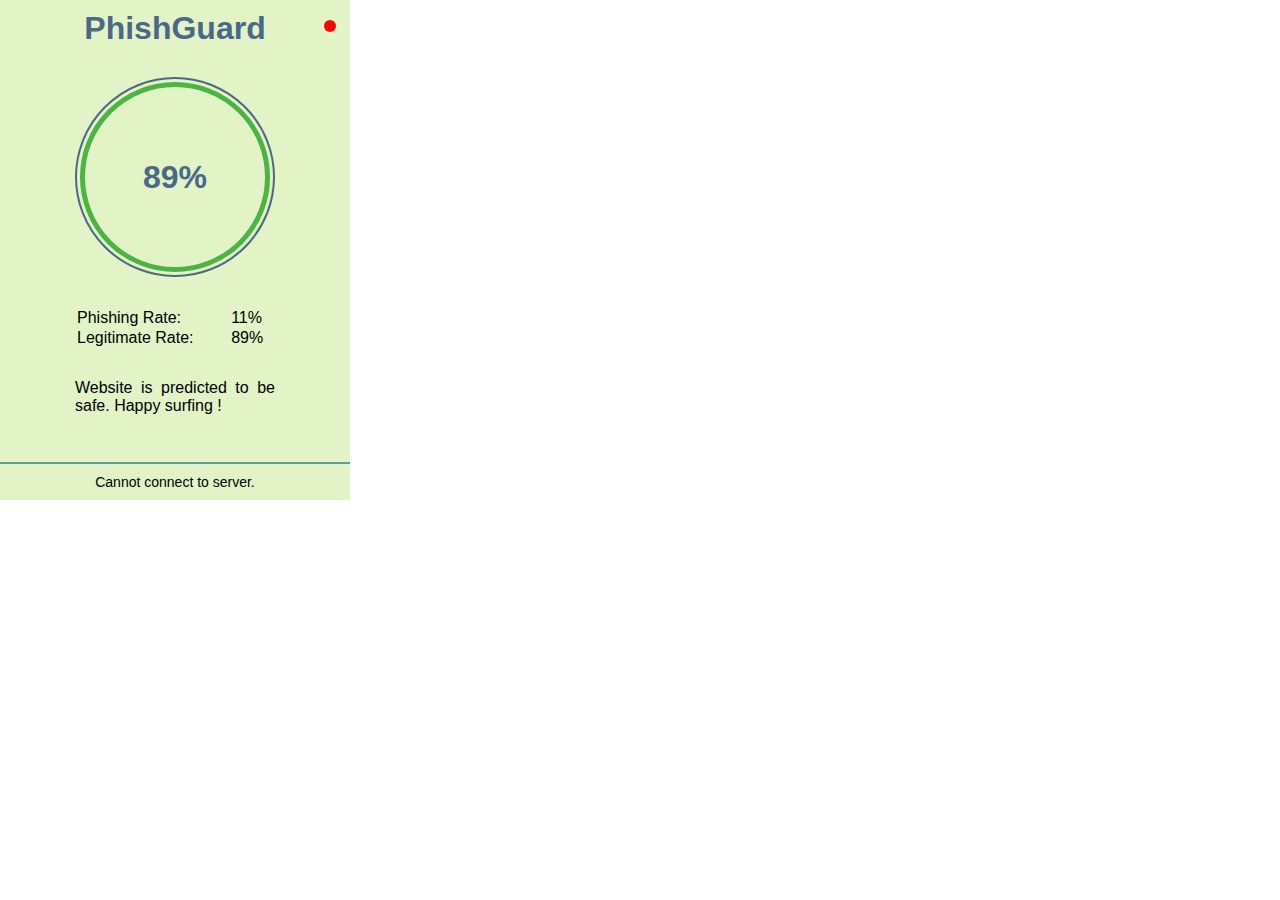
<file: client/index.html>
<!DOCTYPE html>
<html lang="en">

<head>
    <meta charset="UTF-8">
    <meta name="viewport" content="width=device-width, initial-scale=1.0">
    <link rel="stylesheet" href="css/style.css">
    <title>PhishGuard</title>
</head>

<body>
    <main class="mainbox">
        <h1 class="main-heading">PhishGuard</h1>
        <div class="online-status"></div>

        <div class="verdict-outer">
            <div class="verdict">
                <div class="verdict-ring">
                    <h1>89%</h1>
                </div>
            </div>
        </div>
        <div class="verdict-content">
            <table class="verdict-table">
                <tr>
                    <td>Phishing Rate: </td>
                    <td id="phishing-rate">11%</td>
                </tr>
                <tr>
                    <td>Legitimate Rate: </td>
                    <td id="legitimate-rate">89%</td>
                </tr>
            </table>
        </div>
        <div class="content-2">
            <p id="verdict-message">
                Website is predicted to be safe. Happy surfing !
                <!-- Please visit a website to check safety results. -->
            </p>
        </div>
        <div class="extension-status">
            Connecting to server...
        </div>
    </main>
    <script src="js/script.js"></script>
</body>

</html>
</file>
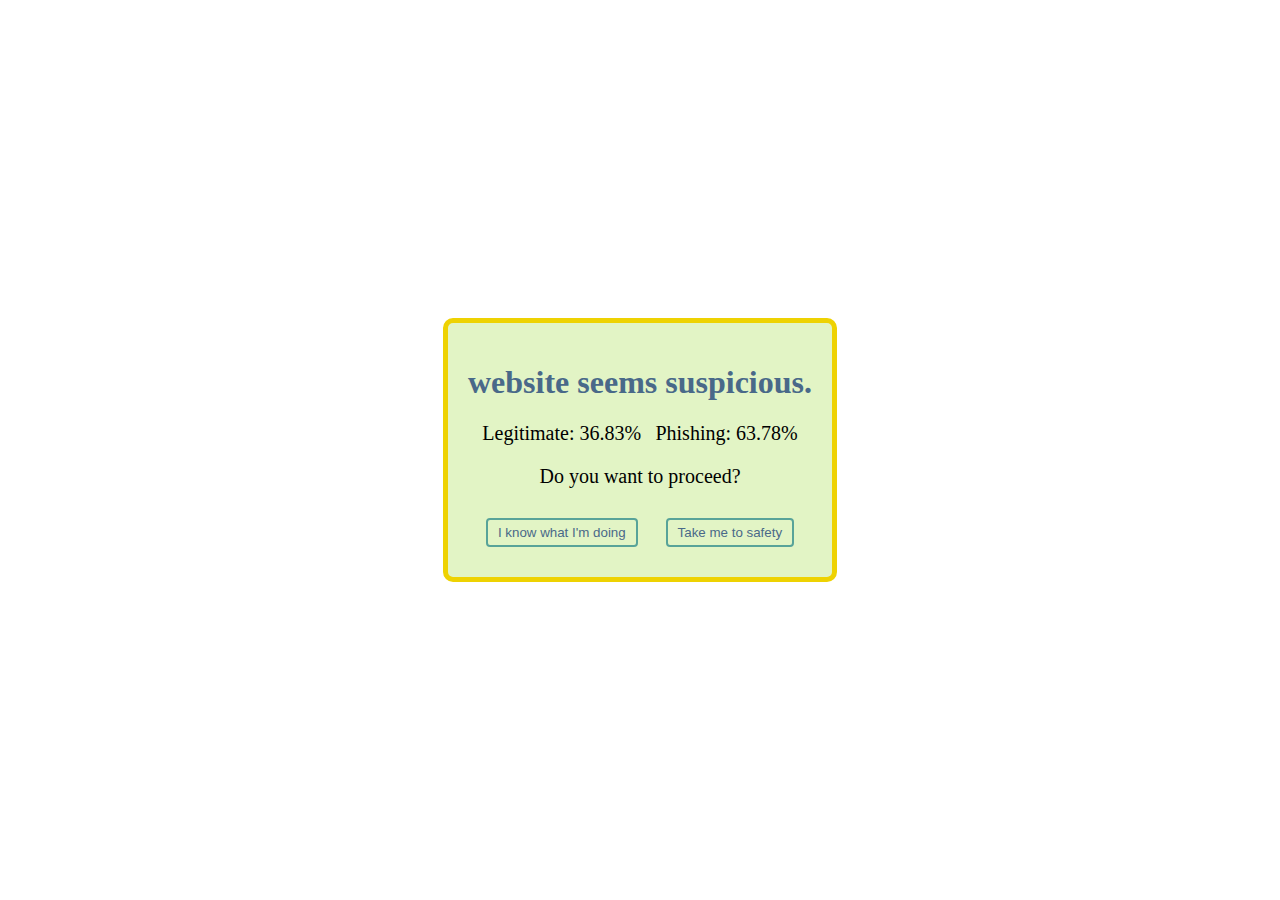
<file: client/test.html>
<!DOCTYPE html>
<html lang="en">

<head>
    <meta charset="UTF-8">
    <meta name="viewport" content="width=device-width, initial-scale=1.0">
    <title>Document</title>
    <link rel="stylesheet" href="css/pip.css">
</head>

<body>

</body>
<script>
    function createPopup(code, data) {
        const popupParent = document.createElement('div');
        popupParent.classList.add('popup-parent');

        const popupContainer = document.createElement('div');
        popupContainer.classList.add('popup-container');
        if (code == 1) {
            popupContainer.classList.add('warning')
        } else if (code == 2) {
            popupContainer.classList.add('danger')
        }

        const heading = document.createElement('h1');
        heading.style.color = 'var(--primary-color)';
        heading.textContent = data.verdict;


        const probabilities = document.createElement('div');
        probabilities.classList.add('probabilities');

        const legitimate = document.createElement('div');
        legitimate.classList.add('probability-item');
        legitimate.textContent = `Legitimate: ${data.legitimate}%`;

        const phishing = document.createElement('div');
        phishing.classList.add('probability-item');
        phishing.textContent = `Phishing: ${data.phishing}%`;

        probabilities.appendChild(legitimate);
        probabilities.appendChild(phishing);

        const paragraph = document.createElement('p');
        paragraph.classList.add('popup-text');
        paragraph.textContent = 'Do you want to proceed?';

        const buttonsDiv = document.createElement('div');
        buttonsDiv.classList.add('popup-buttons');

        const proceedBtn = document.createElement('button');
        proceedBtn.id = 'proceed-btn';
        proceedBtn.textContent = 'I know what I\'m doing';

        const cancelBtn = document.createElement('button');
        cancelBtn.id = 'cancel-btn';
        cancelBtn.textContent = 'Take me to safety';

        // Append elements
        buttonsDiv.appendChild(proceedBtn);
        buttonsDiv.appendChild(cancelBtn);
        popupContainer.appendChild(heading);
        popupContainer.appendChild(probabilities);
        popupContainer.appendChild(paragraph);
        popupContainer.appendChild(buttonsDiv);
        popupParent.appendChild(popupContainer);

        // Append the popup to the body
        document.body.appendChild(popupParent);

        const styleElement = document.createElement('style');
        styleElement.textContent = popupStyles;
        document.head.appendChild(styleElement);
        document.body.classList.toggle('popup');

        // Event listeners for buttons
        proceedBtn.addEventListener('click', function () {
            popupParent.remove();
            document.body.classList.toggle('popup');
        });

        cancelBtn.addEventListener('click', function () {
            chrome.runtime.sendMessage({ action: 'closeTab' });
        });
    }
    const data = {
        code: 1,
        legitimate: 36.83,
        phishing: 63.78,
        verdict: `website seems suspicious.`
    }

    createPopup(data.code, data)

</script>

</html>
</file>
<file: client/css/style.css>
* {
  margin: 0px;
  padding: 0px;
  box-sizing: border-box;
  font-family: "Gill Sans", "Gill Sans MT", Calibri, "Trebuchet MS", sans-serif;
}

:root {
  --primary-color: #496989;
  --secondary-color: #58a399;
  --tertiary-color: #a8cd9f;
  --quaternary-color: #e2f4c5;
  --success-color: #4bb543;
  --danger-color: #7a0012;
}

.mainbox {
  background-color: var(--quaternary-color);
  height: 500px;
  width: 350px;
  position: relative;
}

.online-status {
  height: 12px;
  width: 12px;
  background-color: red;
  position: absolute;
  top: 4%;
  right: 4%;
  border-radius: 50%;
}

h1 {
  color: var(--primary-color);
  /* text-shadow: 2px 2px 4px rgba(0, 0, 0, 0.5); */
}

.main-heading {
  text-align: center;
  font-size: 32px;
  padding: 10px 0px;
}

.verdict-outer {
  display: flex;
  justify-content: center;
  margin-top: 20px;
}

.verdict {
  border-radius: 50%;
  border: 2px solid var(--primary-color);
  height: 200px;
  width: 200px;
  display: flex;
  justify-content: center;
  align-items: center;
}
.verdict-ring {
  border-radius: 50%;
  border: 5px solid var(--success-color);
  height: 190px;
  width: 190px;
  display: flex;
  justify-content: center;
  align-items: center;
}

.verdict-content,
.content-2 {
  margin: 30px 20px 0px 20px;
  display: flex;
  justify-content: center;
}

.verdict-table {
  width: 200px;
}

#verdict-message {
  width: 200px;
  text-align: justify;
}

.extension-status {
  position: absolute;
  bottom: 0%;
  width: 350px;
  padding: 10px 5px;
  border-top: 2px solid var(--secondary-color);
  font-size: 14px;
  text-align: center;
}
</file>
<file: client/css/pip.css>
:root {
  --primary-color: #496989;
  --secondary-color: #58a399;
  --tertiary-color: #a8cd9f;
  --quaternary-color: #e2f4c5;
  --success-color: #4bb543;
  --danger-color: #7a0012;
  --warning-color: #eed202;
}

.popup-parent {
  position: fixed; /* Change from absolute to fixed to ensure the popup stays centered when scrolling */
  top: 0;
  left: 0;
  width: 100%;
  height: 100%;
  display: flex;
  justify-content: center;
  align-items: center;
  backdrop-filter: blur(4px);
  z-index: 99999;
}

.warning {
  border: 5px solid var(--warning-color);
}

.danger {
  border: 5px solid var(--danger-color);
}

.popup-container {
  background-color: var(--quaternary-color);
  color: black;
  padding: 20px;
  border-radius: 10px;
  z-index: 99999;
  /* Remove transform translate, it's not necessary for centering */
}

.probabilities {
  display: flex;
  justify-content: space-evenly;
  margin-top: 10px;
  font-size: 20px;
}

.popup-text {
  font-size: 20px;
  text-align: center;
}

.popup-buttons {
  display: flex;
  justify-content: space-evenly;
  align-items: center;
}

#proceed-btn,
#cancel-btn {
  padding: 5px 10px;
  margin: 10px;
  border: 2px solid var(--secondary-color);
  color: var(--primary-color);
  background-color: var(--quaternary-color);
  cursor: pointer;
  border-radius: 4px;
}

.popup {
  overflow: hidden;
}
</file>
